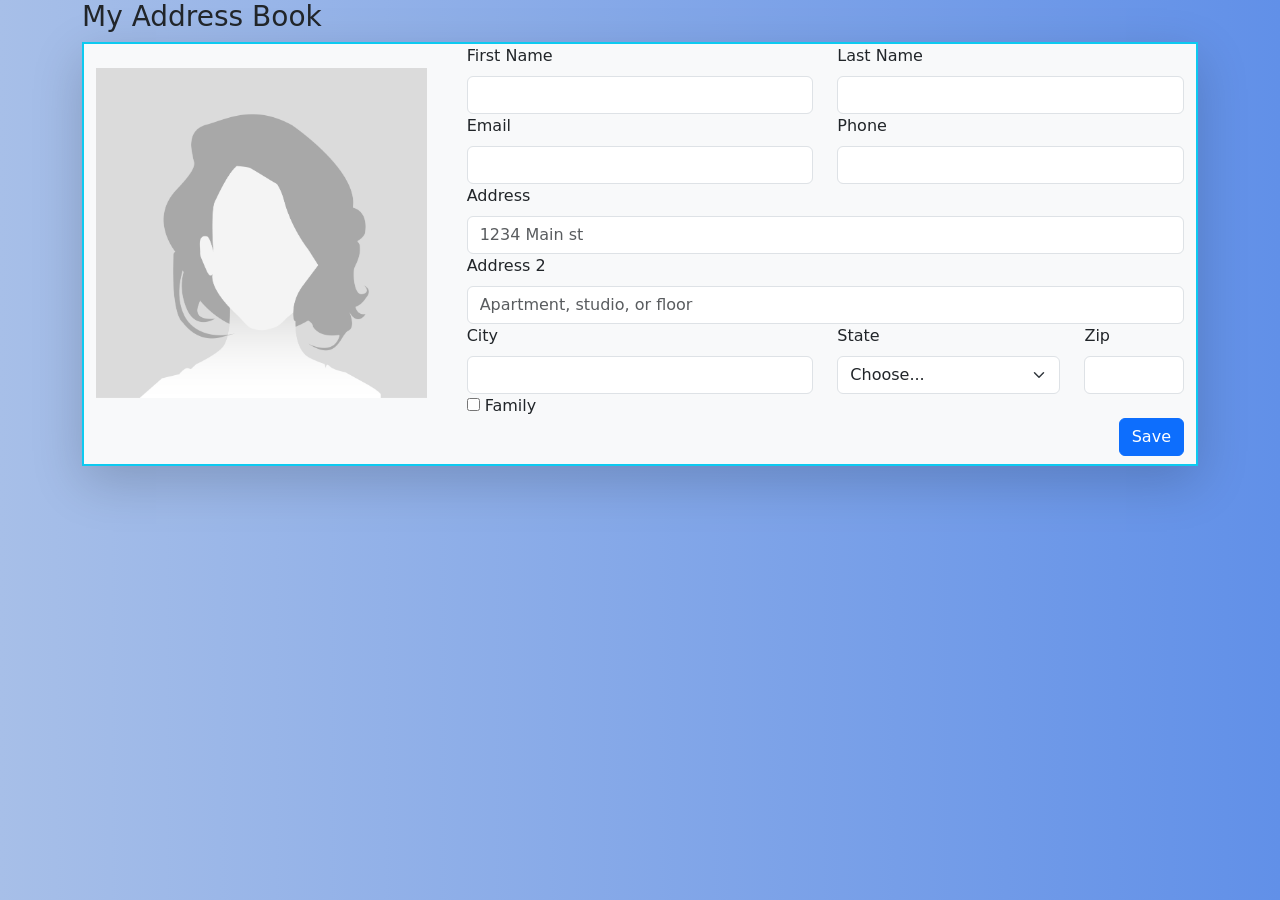
<file: demos/AddressBook/index.html>
<!doctype html>
<html lang="en">

<head>
    <title>Address Book</title>
    <!-- Required meta tags -->
    <meta charset="utf-8">
    <meta name="viewport" content="width=device-width, initial-scale=1, shrink-to-fit=no">

    <!-- Bootstrap CSS -->
    <link href="https://cdn.jsdelivr.net/npm/bootstrap@5.0.2/dist/css/bootstrap.min.css" rel="stylesheet"
        integrity="sha384-EVSTQN3/azprG1Anm3QDgpJLIm9Nao0Yz1ztcQTwFspd3yD65VohhpuuCOmLASjC" crossorigin="anonymous">

    <link href="./css/site.css" rel="stylesheet">
</head>

<body class="bgGradient">

    <div class="container">
        <h3>My Address Book</h3>

        <div class="border border-2 border-info shadow-lg bg-light">
            <form action="#">
                <div class="row">
                    <div class="col-4 col-md-4 p-4">
                        <div>
                            <img src="./img/GirlOne_4x.png" class="img-fluid" alt="woman">
                        </div>
                    </div>
                    <div class="col-12 col-md-8 ps-3 pe-4">
                        <div class="row">
                            <div class="col-12 col-md-6">
                                <label for="FirstName" class="form-label">First Name</label>
                                <input type="text" class="form-control" id="FirstName">
                            </div>
                            <div class="col-12 col-md-6">
                                <label for="LastName" class="form-label">Last Name</label>
                                <input type="text" class="form-control" id="LastName">
                            </div>
                        </div>
                        <div class="row">
                            <div class="col-12 col-md-6">
                                <label for="Email" class="form-label">Email</label>
                                <input type="email" class="form-control" id="Email">
                            </div>
                            <div class="col-12 col-md-6">
                                <label for="Phone" class="form-label">Phone</label>
                                <input type="tel" class="form-control" id="Phone">
                            </div>
                        </div>
                        <div class="row">
                            <div class="col">
                                <label for="Address1" class="form-label">Address</label>
                                <input type="text" class="form-control" id="Address1" placeholder="1234 Main st">
                            </div>
                        </div>
                        <div class="row">
                            <div class="col">
                                <label for="Address2" class="form-label">Address 2</label>
                                <input type="text" class="form-control" id="Address2" placeholder="Apartment, studio, or floor">
                            </div>
                        </div>
                        <div class="row">
                            <div class="col-12 col-md-6">
                                <label for="City" class="form-label">City</label>
                                <input type="text" class="form-control" id="City">
                            </div>
                            <div class="col-12 col-md-4">
                                <label for="State" class="form-label">State</label>
                                <select id="inputState" class="form-select">
                                    <option selected>Choose...</option>
                                    <option value="AL">Alabama</option>
                                    <option value="AK">Alaska</option>
                                    <option value="AZ">Arizona</option>
                                    <option value="AR">Arkansas</option>
                                    <option value="CA">California</option>
                                    <option value="CO">Colorado</option>
                                    <option value="CT">Connecticut</option>
                                    <option value="DE">Delaware</option>
                                    <option value="DC">District Of Columbia</option>
                                    <option value="FL">Florida</option>
                                    <option value="GA">Georgia</option>
                                    <option value="HI">Hawaii</option>
                                    <option value="ID">Idaho</option>
                                    <option value="IL">Illinois</option>
                                    <option value="IN">Indiana</option>
                                    <option value="IA">Iowa</option>
                                    <option value="KS">Kansas</option>
                                    <option value="KY">Kentucky</option>
                                    <option value="LA">Louisiana</option>
                                    <option value="ME">Maine</option>
                                    <option value="MD">Maryland</option>
                                    <option value="MA">Massachusetts</option>
                                    <option value="MI">Michigan</option>
                                    <option value="MN">Minnesota</option>
                                    <option value="MS">Mississippi</option>
                                    <option value="MO">Missouri</option>
                                    <option value="MT">Montana</option>
                                    <option value="NE">Nebraska</option>
                                    <option value="NV">Nevada</option>
                                    <option value="NH">New Hampshire</option>
                                    <option value="NJ">New Jersey</option>
                                    <option value="NM">New Mexico</option>
                                    <option value="NY">New York</option>
                                    <option value="NC">North Carolina</option>
                                    <option value="ND">North Dakota</option>
                                    <option value="OH">Ohio</option>
                                    <option value="OK">Oklahoma</option>
                                    <option value="OR">Oregon</option>
                                    <option value="PA">Pennsylvania</option>
                                    <option value="RI">Rhode Island</option>
                                    <option value="SC">South Carolina</option>
                                    <option value="SD">South Dakota</option>
                                    <option value="TN">Tennessee</option>
                                    <option value="TX">Texas</option>
                                    <option value="UT">Utah</option>
                                    <option value="VT">Vermont</option>
                                    <option value="VA">Virginia</option>
                                    <option value="WA">Washington</option>
                                    <option value="WV">West Virginia</option>
                                    <option value="WI">Wisconsin</option>
                                    <option value="WY">Wyoming</option>
                                </select>
                            </div>
                            <div class="col-12 col-md-2">
                                <label for="Zip" class="form-label">Zip</label>
                                <input type="text" class="form-control" id="Zip">
                            </div>
                        </div>
                        <div class="row">
                            <div class="col">
                                <input type="checkbox"> Family
                            </div>
                        </div>
                        <div class="row">
                            <div class="col">
                                <button type="submit" class="btn btn-primary float-end mb-2">Save</button>
                            </div>
                        </div>
                    </div>
                </div>
            </form>
        </div>

    </div>

    <!-- Bootstrap JS -->
    <script src="https://cdn.jsdelivr.net/npm/@popperjs/core@2.9.2/dist/umd/popper.min.js"
        integrity="sha384-IQsoLXl5PILFhosVNubq5LC7Qb9DXgDA9i+tQ8Zj3iwWAwPtgFTxbJ8NT4GN1R8p" crossorigin="anonymous">
    </script>
    <script src="https://cdn.jsdelivr.net/npm/bootstrap@5.0.2/dist/js/bootstrap.min.js"
        integrity="sha384-cVKIPhGWiC2Al4u+LWgxfKTRIcfu0JTxR+EQDz/bgldoEyl4H0zUF0QKbrJ0EcQF" crossorigin="anonymous">
    </script>
</body>

</html>
</file>
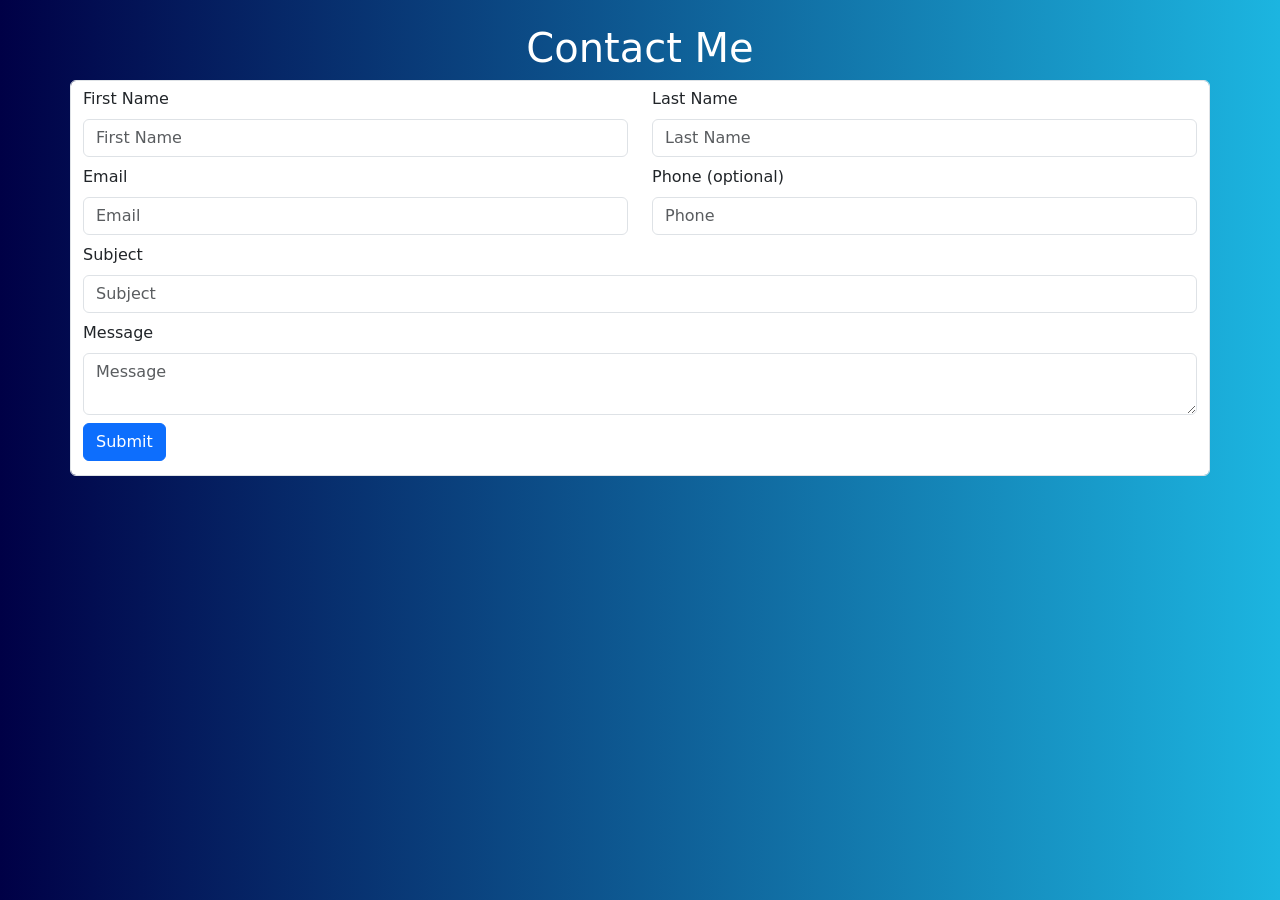
<file: demos/ContactForm/index.html>
<!doctype html>
<html lang="en">

<head>
    <title>Contact Form</title>
    <!-- Required meta tags -->
    <meta charset="utf-8">
    <meta name="viewport" content="width=device-width, initial-scale=1, shrink-to-fit=no">

    <!-- Bootstrap CSS -->
    <link href="https://cdn.jsdelivr.net/npm/bootstrap@5.0.2/dist/css/bootstrap.min.css" rel="stylesheet"
        integrity="sha384-EVSTQN3/azprG1Anm3QDgpJLIm9Nao0Yz1ztcQTwFspd3yD65VohhpuuCOmLASjC" crossorigin="anonymous">

    <link href="./css/site.css" rel="stylesheet">
</head>

<body class="gradientBG">
    <main>
        <header>
            <h1 class="text-white text-center mt-4">Contact Me</h1>
        </header>

        <form>
            <div class="container form-control">
                <div class="row">
                    <div class="col">
                        <div class="mb-2 input-group-prepend">
                            <label for="FirstName" class="form-label">First Name</label>
                            <input type="text" class="form-control" id="FirstName" placeholder="First Name">
                        </div>
                    </div>
                    <div class="col">
                        <div class="mb-2 input-group-prepend">
                            <label for="LastName" class="form-label">Last Name</label>
                            <input type="text" class="form-control" id="LastName" placeholder="Last Name">
                        </div>
                    </div>
                </div>
                <div class="row">
                    <div class="col">
                        <div class="mb-2 input-group-prepend">
                            <label for="Email" class="form-label">Email</label>
                            <input type="email" class="form-control" id="Email" placeholder="Email">
                        </div>
                    </div>
                    <div class="col">
                        <div class="mb-2 input-group-prepend">
                            <label for="Phone" class="form-label">Phone (optional)</label>
                            <input type="text" class="form-control" id="FirstName" placeholder="Phone">
                        </div>
                    </div>
                </div>
                <div class="row">
                    <div class="col">
                        <div class="mb-2 input-group-prepend">
                            <label for="Subject" class="form-label">Subject</label>
                            <input type="text" class="form-control" id="Subject" placeholder="Subject">
                        </div>
                    </div>
                </div>
                <div class="row">
                    <div class="col">
                        <div class="mb-2 input-group-prepend">
                            <label for="Message" class="form-label">Message</label>
                            <textarea class="form-control" id="Message" placeholder="Message"></textarea>
                        </div>
                    </div>
                </div>
                <div class="row">
                    <div class="col">
                        <div class="mb-2">
                            <button class="btn btn-primary">Submit</button>
                        </div>
                    </div>
                </div>
            </div>
        </form>

    </main>

    <!-- Bootstrap JS -->
    <script src="https://cdn.jsdelivr.net/npm/@popperjs/core@2.9.2/dist/umd/popper.min.js"
        integrity="sha384-IQsoLXl5PILFhosVNubq5LC7Qb9DXgDA9i+tQ8Zj3iwWAwPtgFTxbJ8NT4GN1R8p" crossorigin="anonymous">
    </script>
    <script src="https://cdn.jsdelivr.net/npm/bootstrap@5.0.2/dist/js/bootstrap.min.js"
        integrity="sha384-cVKIPhGWiC2Al4u+LWgxfKTRIcfu0JTxR+EQDz/bgldoEyl4H0zUF0QKbrJ0EcQF" crossorigin="anonymous">
    </script>
</body>

</html>
</file>
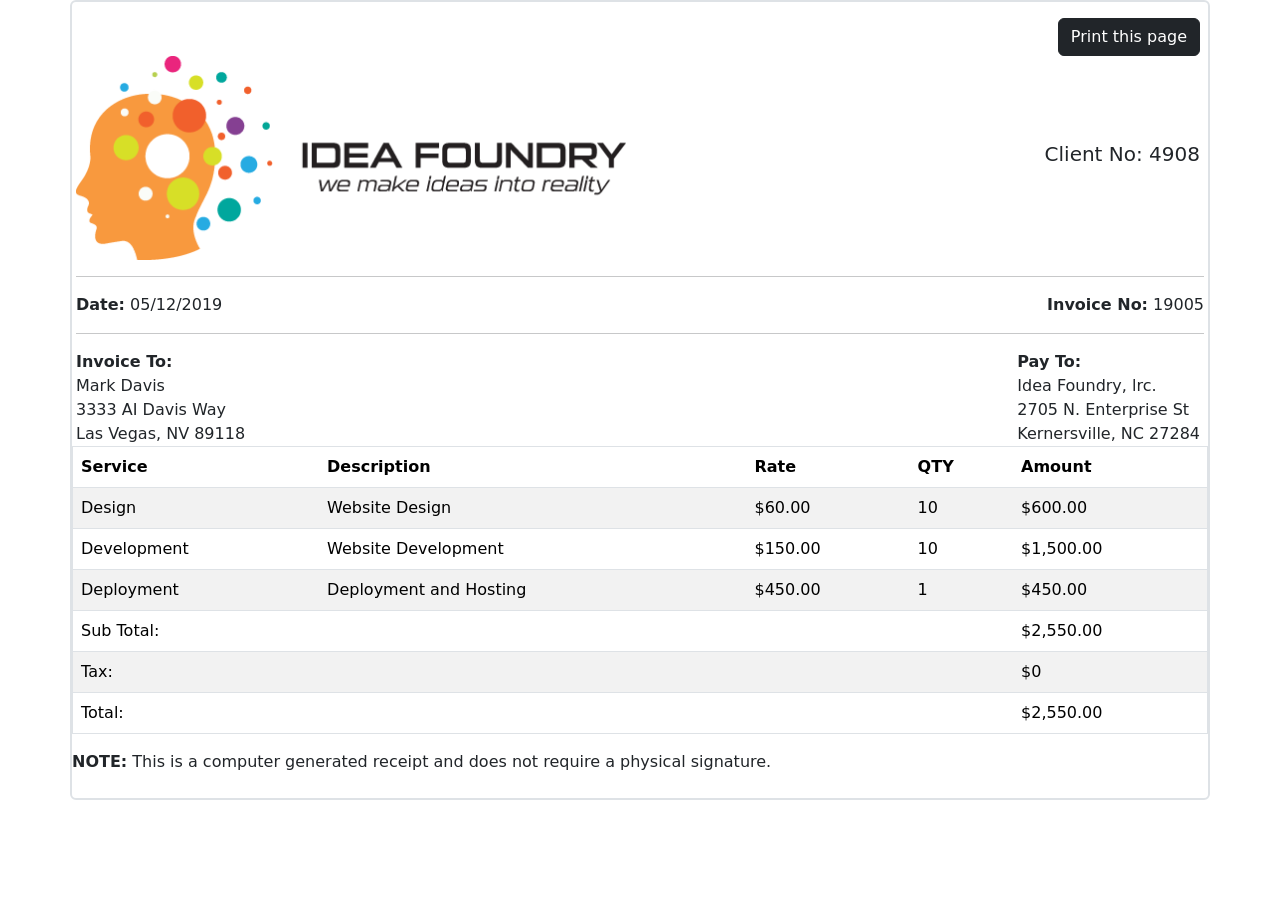
<file: demos/Invoice/index.html>
<!doctype html>
<html lang="en">

<head>
    <title>IdeaFoundry - Invoice</title>
    <!-- Required meta tags -->
    <meta charset="utf-8">
    <meta name="viewport" content="width=device-width, initial-scale=1, shrink-to-fit=no">

    <!-- Bootstrap CSS -->
    <link href="https://cdn.jsdelivr.net/npm/bootstrap@5.0.2/dist/css/bootstrap.min.css" rel="stylesheet"
        integrity="sha384-EVSTQN3/azprG1Anm3QDgpJLIm9Nao0Yz1ztcQTwFspd3yD65VohhpuuCOmLASjC" crossorigin="anonymous">

    <link link rel="stylesheet" href="./css/print.css" type="text/css" media="print">
</head>

<body>
    <div class="container gy-0 gx-0">

        <div class="border border-2 rounded">
            <div class="row">
                <div class="col">
                    <button class="btn btn-dark float-end mt-3 me-2 hide" onclick="window.print();return false;">Print
                        this page</button>
                </div>
            </div>

            <div class="row align-items-center ps-1 pe-2">
                <div class="col-6">
                    <img src="./img/IdeaFoundryLogo.png" class="img-fluid" alt="Idea logo">
                </div>
                <div class="col-6">
                    <h5 class="text-end">Client No: 4908</h5>
                </div>
            </div>

            <div class="row ps-1 pe-1">
                <div class="col">
                    <hr>
                    <strong>Date:</strong> 05/12/2019
                    <span class="float-end"><strong>Invoice No:</strong> 19005</span>
                    <hr>
                </div>
            </div>

            <div class="row ps-1 pe-2">
                <div class="col-6">
                    <strong>Invoice To:</strong><br>
                    Mark Davis<br>
                    3333 AI Davis Way<br>
                    Las Vegas, NV 89118
                </div>
                <div class="col-6">
                    <div class="float-end">
                        <strong>Pay To:</strong><br>
                        Idea Foundry, lrc.<br>
                        2705 N. Enterprise St<br>
                        Kernersville, NC 27284
                    </div>
                </div>
            </div>

            <div class="row mb-4">
                <div class="col table-responsive table-bordered">
                    <table class="table table-striped">
                        <thead>
                            <tr>
                                <th scope="col">Service</th>
                                <th scope="col">Description</th>
                                <th scope="col">Rate</th>
                                <th scope="col">QTY</th>
                                <th scope="col">Amount</th>
                            </tr>
                        </thead>
                        <tbody>
                            <tr>
                                <td>Design</td>
                                <td>Website Design</td>
                                <td>$60.00</td>
                                <td>10</td>
                                <td>$600.00</td>
                            </tr>
                            <tr>
                                <td>Development</td>
                                <td>Website Development</td>
                                <td>$150.00</td>
                                <td>10</td>
                                <td>$1,500.00</td>
                            </tr>
                            <tr>
                                <td>Deployment</td>
                                <td>Deployment and Hosting</td>
                                <td>$450.00</td>
                                <td>1</td>
                                <td>$450.00</td>
                            </tr>
                            <tr>
                                <td colspan="4">Sub Total:</td>
                                <td>$2,550.00</td>
                            </tr>
                            <tr>
                                <td colspan="4">Tax:</td>
                                <td>$0</td>
                            </tr>
                            <tr>
                                <td colspan="4">Total:</td>
                                <td>$2,550.00</td>
                            </tr>
                        </tbody>
                    </table>
                    <strong>NOTE:</strong> This is a computer generated receipt and does not require a physical
                    signature.
                </div>
            </div>
        </div>

    </div>

    <!-- Bootstrap JS -->
    <script src="https://cdn.jsdelivr.net/npm/@popperjs/core@2.9.2/dist/umd/popper.min.js"
        integrity="sha384-IQsoLXl5PILFhosVNubq5LC7Qb9DXgDA9i+tQ8Zj3iwWAwPtgFTxbJ8NT4GN1R8p" crossorigin="anonymous">
    </script>
    <script src="https://cdn.jsdelivr.net/npm/bootstrap@5.0.2/dist/js/bootstrap.min.js"
        integrity="sha384-cVKIPhGWiC2Al4u+LWgxfKTRIcfu0JTxR+EQDz/bgldoEyl4H0zUF0QKbrJ0EcQF" crossorigin="anonymous">
    </script>
</body>

</html>
</file>
<file: demos/AddressBook/css/site.css>
.bgGradient {
    background: #6190E8;  /* fallback for old browsers */
    background: -webkit-linear-gradient(to right, #A7BFE8, #6190E8);  /* Chrome 10-25, Safari 5.1-6 */
    background: linear-gradient(to right, #A7BFE8, #6190E8); /* W3C, IE 10+/ Edge, Firefox 16+, Chrome 26+, Opera 12+, Safari 7+ */
}
</file>
<file: demos/ContactForm/css/site.css>
.gradientBG{
    background: #000046;  /* fallback for old browsers */
    background: -webkit-linear-gradient(to right, #000046, #1CB5E0);  /* Chrome 10-25, Safari 5.1-6 */
    background: linear-gradient(to right, #000046, #1CB5E0); /* W3C, IE 10+/ Edge, Firefox 16+, Chrome 26+, Opera 12+, Safari 7+ */
}

.formBG {
    background: #d7e0e0;
}
</file>
<file: demos/Invoice/css/print.css>
.hide {
    display: none;
}
</file>
